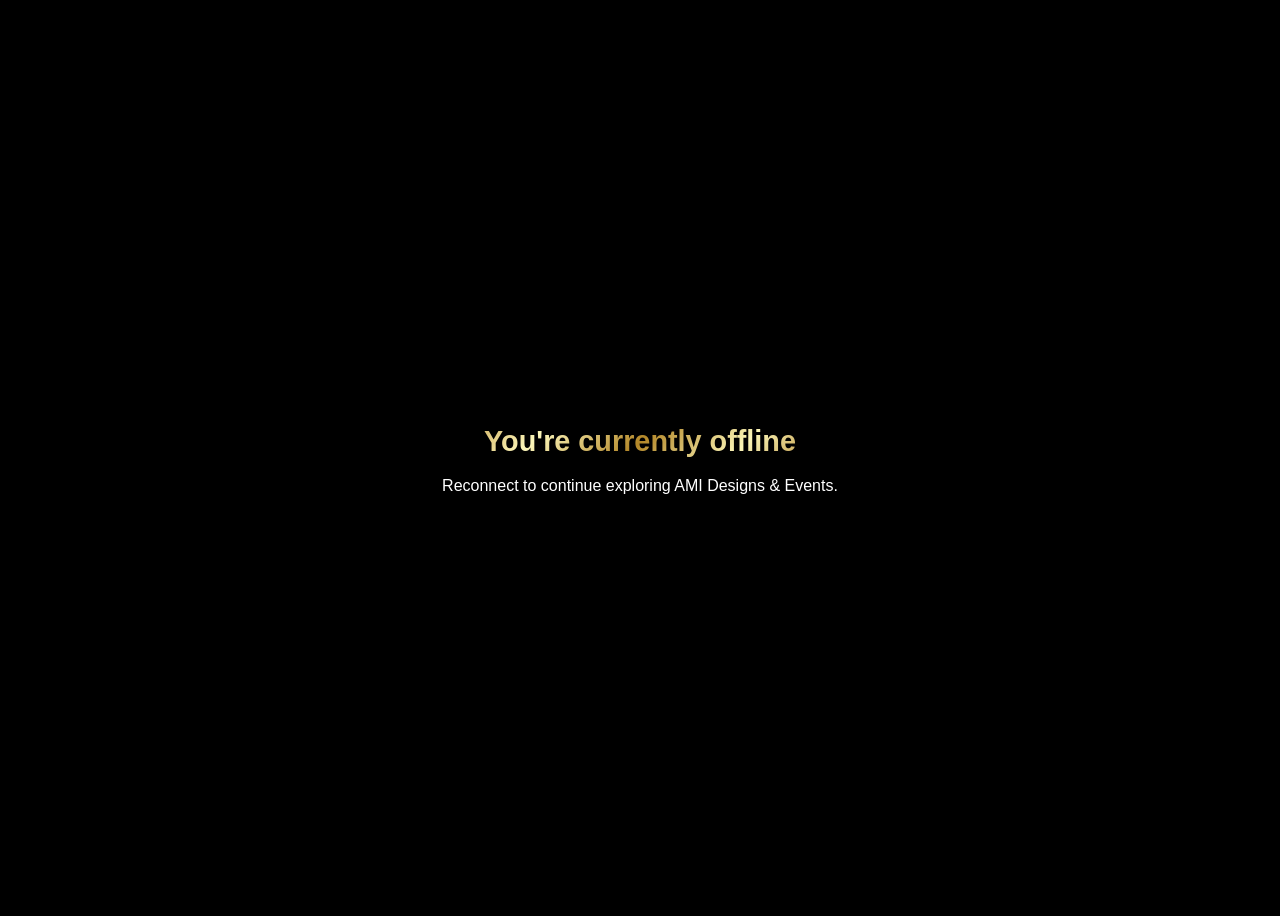
<file: offline.html>
<!DOCTYPE html>
<html lang="en">
<head>
<meta charset="UTF-8">
<title>AMI Designs & Events — Offline</title>
<style>
  body { background:#000; color:#fff; font-family: sans-serif; height:100vh; display:flex; align-items:center; justify-content:center; text-align:center; }
  h1 { background: linear-gradient(135deg,#BF953F,#FCF6BA,#B38728,#FBF5B7,#AA771C); -webkit-background-clip:text; background-clip:text; color:transparent; font-size:1.8rem; }
</style>
</head>
<body>
  <div>
    <h1>You're currently offline</h1>
    <p>Reconnect to continue exploring AMI Designs & Events.</p>
  </div>
</body>
</html>
</file>
